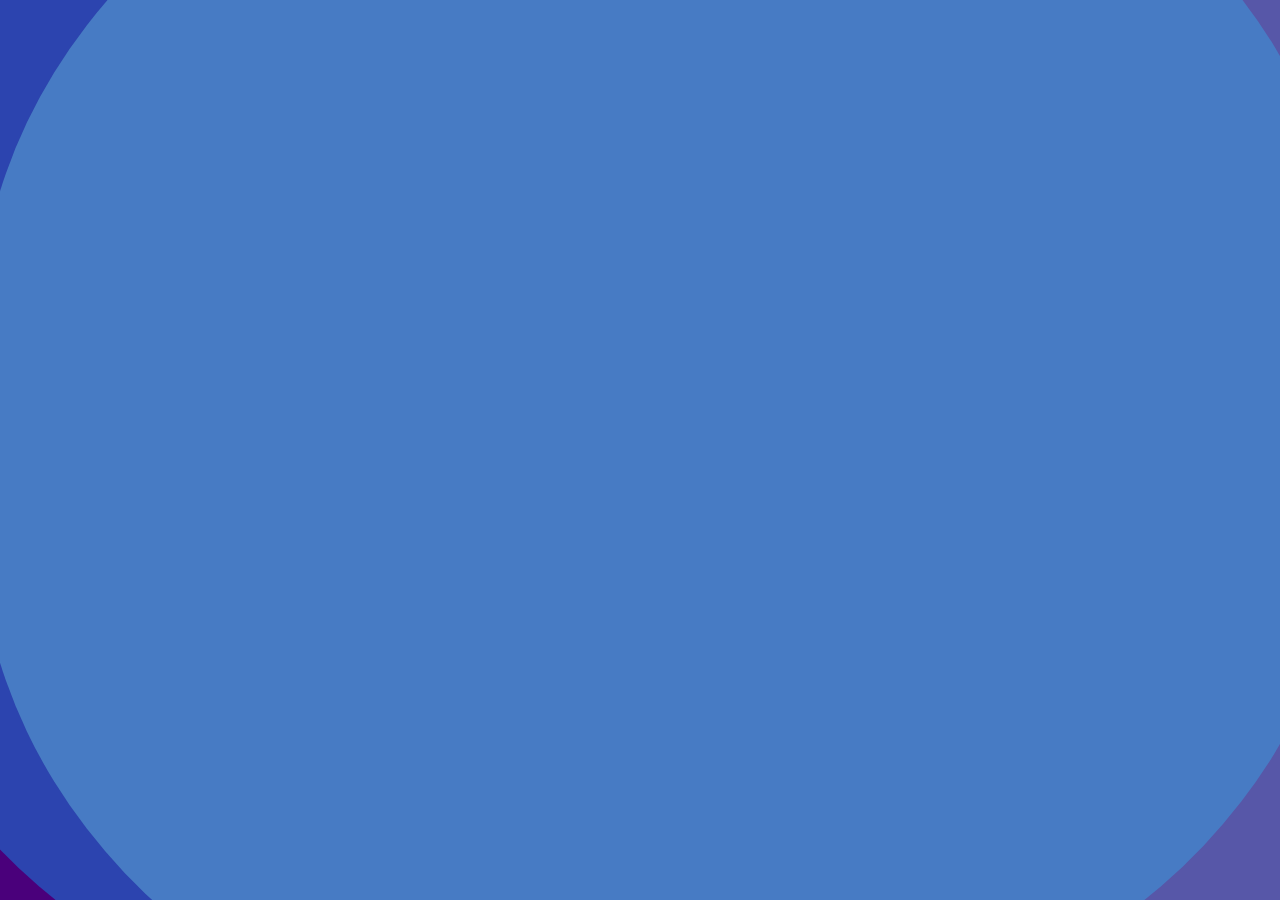
<file: index.html>
<!DOCTYPE html>
<html lang="en">
  <head>
    <meta charset="UTF-8" />
    <meta name="viewport" content="width=device-width, initial-scale=1.0" />
    <title>JSON-Placeholder</title>
    <link rel="stylesheet" href="css/main.min.css" />
  </head>
  <body>
    <div class="loading">
      <span class="loader"></span>
      <div class="box">
        <div class="wave -one"></div>
        <div class="wave -two"></div>
        <div class="wave -three"></div>
      </div>
    </div>
    <div class="box">
      <div class="wave -one"></div>
      <div class="wave -two"></div>
      <div class="wave -three"></div>
    </div>
    <header><h1>Users' Information</h1></header>
    <main>
      <div class="container users-container"></div>
    </main>
    <footer>
      <p>Created by Jurabek</p>
    </footer>
    <script src="js/main.js"></script>
    <script src="js/promise.js"></script>
    <script src="js/request.js"></script>
    <script src="js/index.js"></script>
  </body>
</html>
</file>
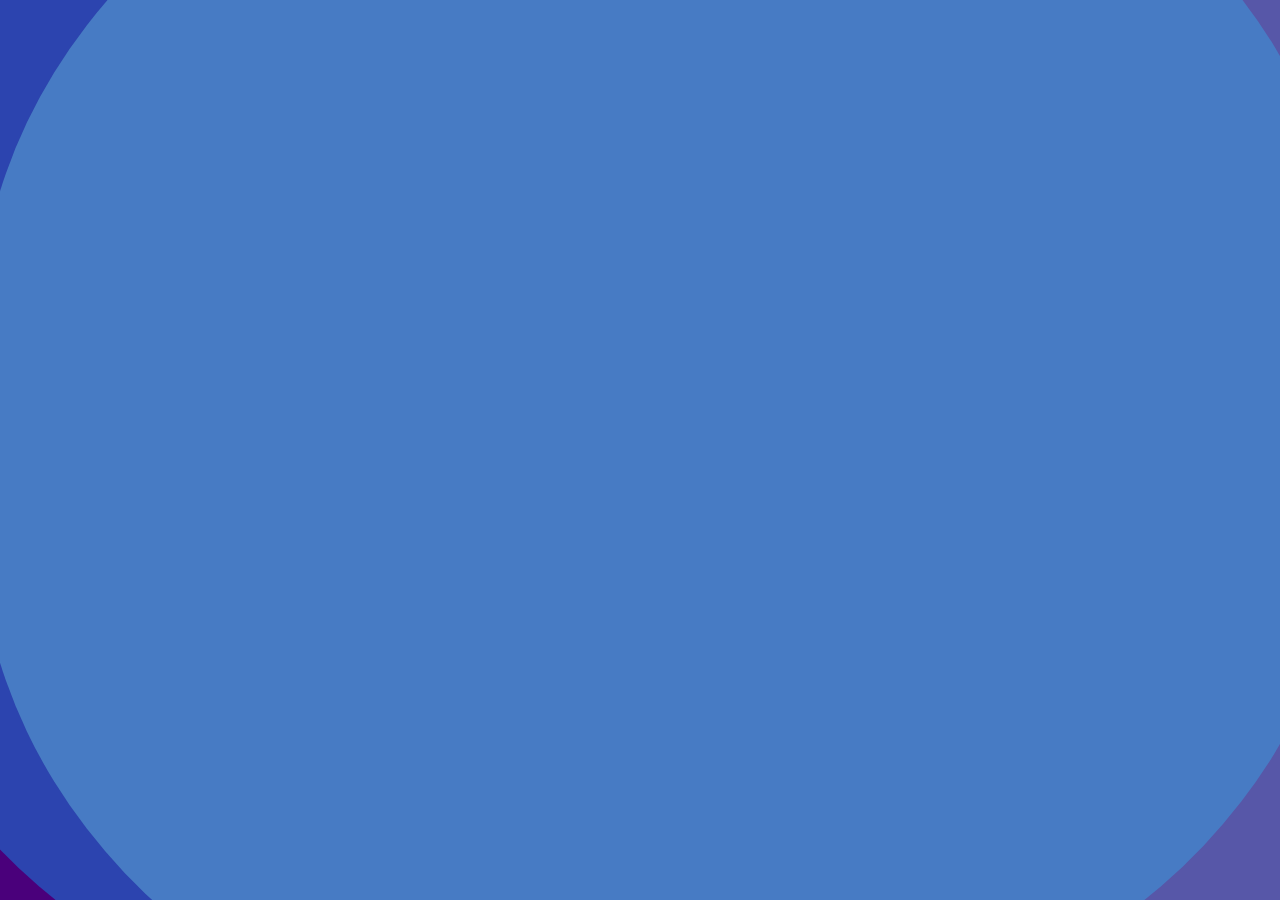
<file: album.html>
<!DOCTYPE html>
<html lang="en">
  <head>
    <meta charset="UTF-8" />
    <meta name="viewport" content="width=device-width, initial-scale=1.0" />
    <title>Album</title>
    <link rel="stylesheet" href="css/main.min.css" />
  </head>
  <body>
    <div class="loading">
      <span class="loader"></span>
      <div class="box">
        <div class="wave -one"></div>
        <div class="wave -two"></div>
        <div class="wave -three"></div>
      </div>
    </div>
    <div class="box">
      <div class="wave -one"></div>
      <div class="wave -two"></div>
      <div class="wave -three"></div>
    </div>
    <header><h1>Album</h1></header>
    <main>
      <div class="container album__container"></div>
    </main>
    <footer>
      <p>Created by Jurabek</p>
    </footer>
    <script src="js/main.js"></script>
    <script src="js/promise.js"></script>
    <script src="js/request.js"></script>
    <script src="js/album.js"></script>
  </body>
</html>
</file>
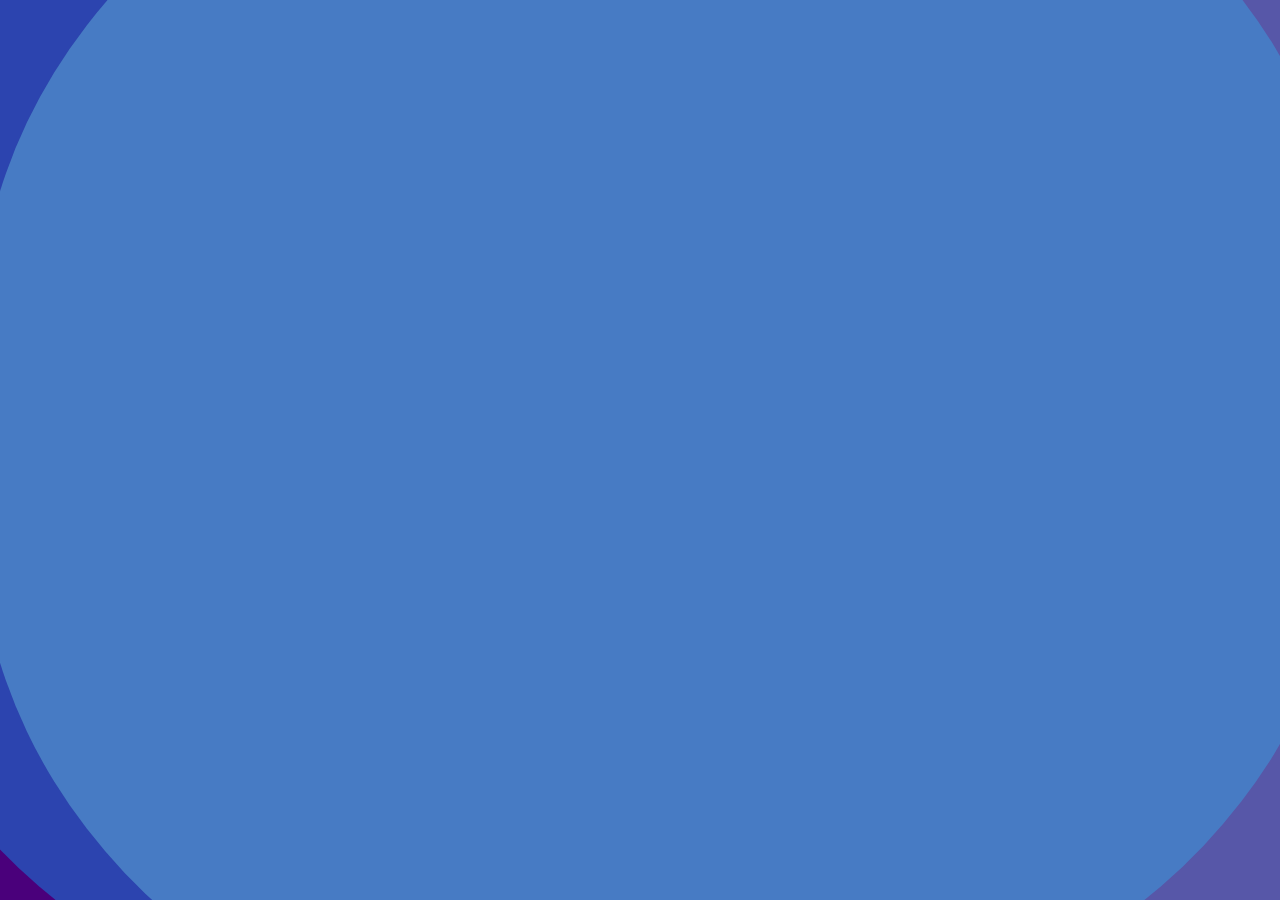
<file: comments.html>
<!DOCTYPE html>
<html lang="en">
  <head>
    <meta charset="UTF-8" />
    <meta name="viewport" content="width=device-width, initial-scale=1.0" />
    <title>Comments</title>
    <link rel="stylesheet" href="css/main.min.css" />
  </head>
  <body>
    <div class="loading">
      <span class="loader"></span>
      <div class="box">
        <div class="wave -one"></div>
        <div class="wave -two"></div>
        <div class="wave -three"></div>
      </div>
    </div>
    <div class="box">
      <div class="wave -one"></div>
      <div class="wave -two"></div>
      <div class="wave -three"></div>
    </div>
    <header><h1>Comments</h1></header>
    <main>
      <div class="container comments__container"></div>
    </main>
    <footer>
      <p>Created by Jurabek</p>
    </footer>
    <script src="js/main.js"></script>
    <script src="js/promise.js"></script>
    <script src="js/request.js"></script>
    <script src="js/comments.js"></script>
  </body>
</html>
</file>
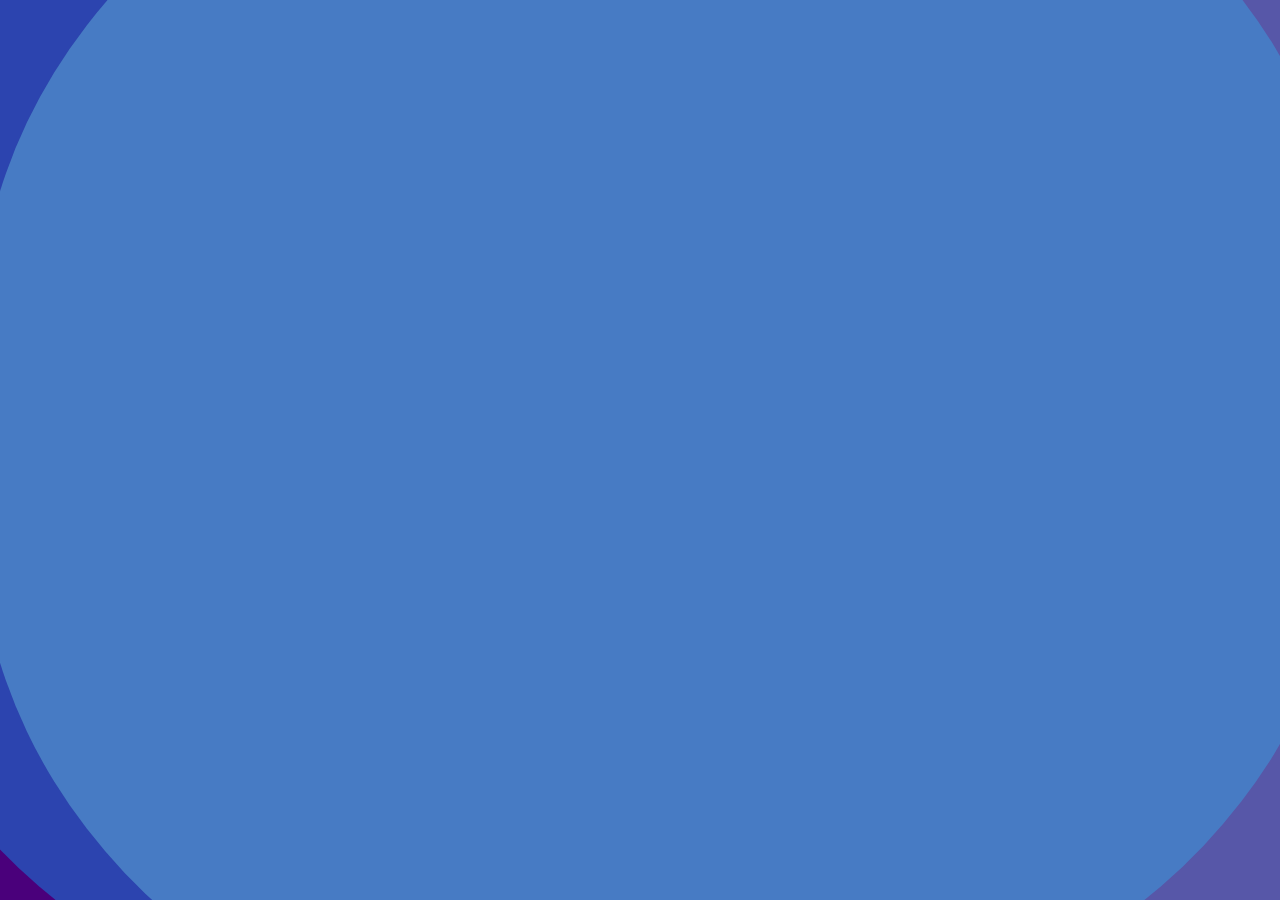
<file: photos.html>
<!DOCTYPE html>
<html lang="en">
  <head>
    <meta charset="UTF-8" />
    <meta name="viewport" content="width=device-width, initial-scale=1.0" />
    <title>Photos</title>
    <link rel="stylesheet" href="css/main.min.css" />
  </head>
  <body>
    <div class="loading">
      <span class="loader"></span>
      <div class="box">
        <div class="wave -one"></div>
        <div class="wave -two"></div>
        <div class="wave -three"></div>
      </div>
    </div>
    <div class="box">
      <div class="wave -one"></div>
      <div class="wave -two"></div>
      <div class="wave -three"></div>
    </div>
    <header><h1>Photos</h1></header>
    <main>
      <div class="container photos__container"></div>
    </main>
    <footer>
      <p>Created by Jurabek</p>
    </footer>
    <script src="js/main.js"></script>
    <script src="js/promise.js"></script>
    <script src="js/request.js"></script>
    <script src="js/photos.js"></script>
  </body>
</html>
</file>
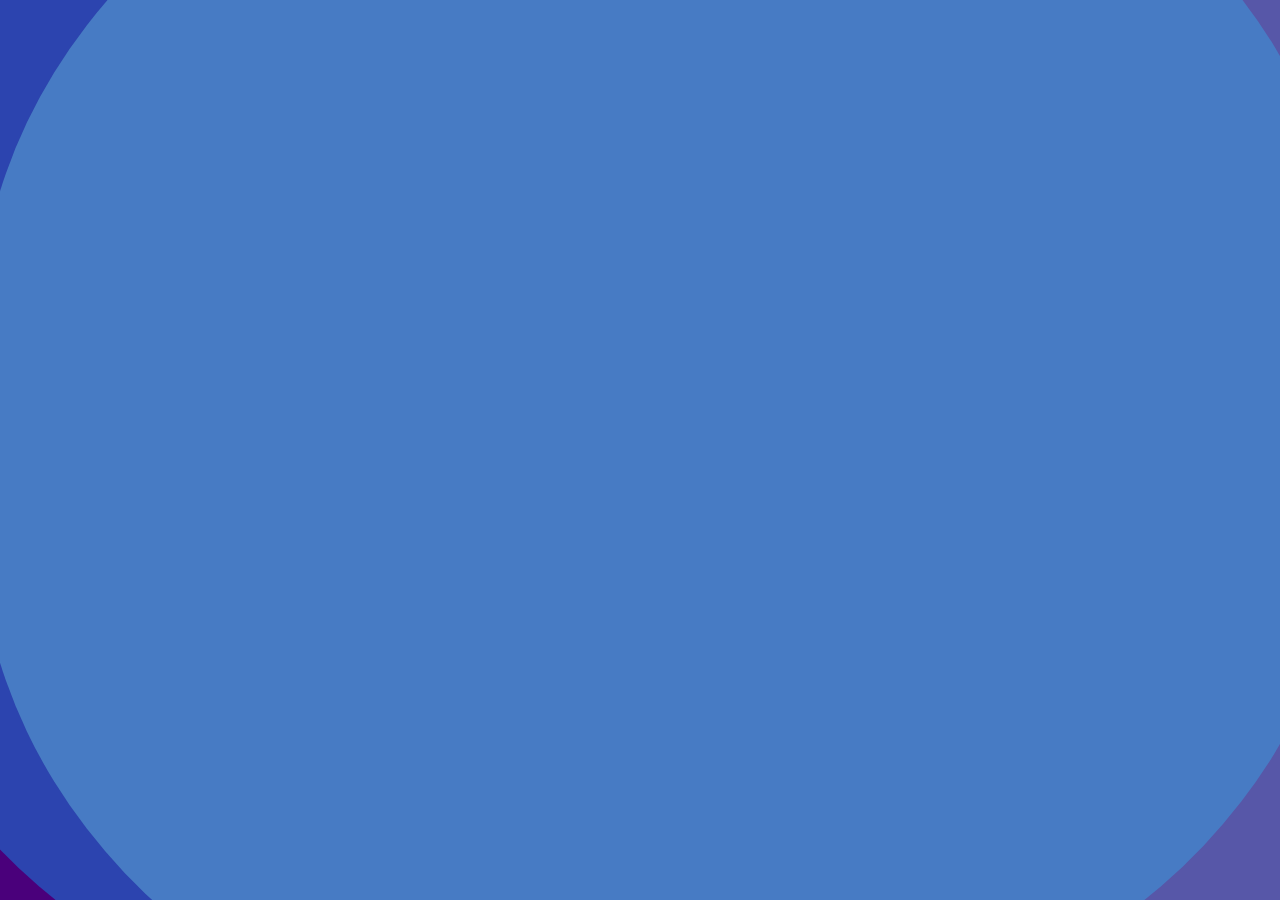
<file: posts.html>
<!DOCTYPE html>
<html lang="en">
  <head>
    <meta charset="UTF-8" />
    <meta name="viewport" content="width=device-width, initial-scale=1.0" />
    <title>Posts</title>
    <link rel="stylesheet" href="css/main.min.css" />
  </head>
  <body>
    <div class="loading">
      <span class="loader"></span>
      <div class="box">
        <div class="wave -one"></div>
        <div class="wave -two"></div>
        <div class="wave -three"></div>
      </div>
    </div>
    <div class="box">
      <div class="wave -one"></div>
      <div class="wave -two"></div>
      <div class="wave -three"></div>
    </div>
    <header><h1>Posts</h1></header>
    <main>
      <div class="container posts__container"></div>
    </main>
    <footer>
      <p>Created by Jurabek</p>
    </footer>
    <script src="js/main.js"></script>
    <script src="js/promise.js"></script>
    <script src="js/request.js"></script>
    <script src="js/posts.js"></script>
  </body>
</html>
</file>
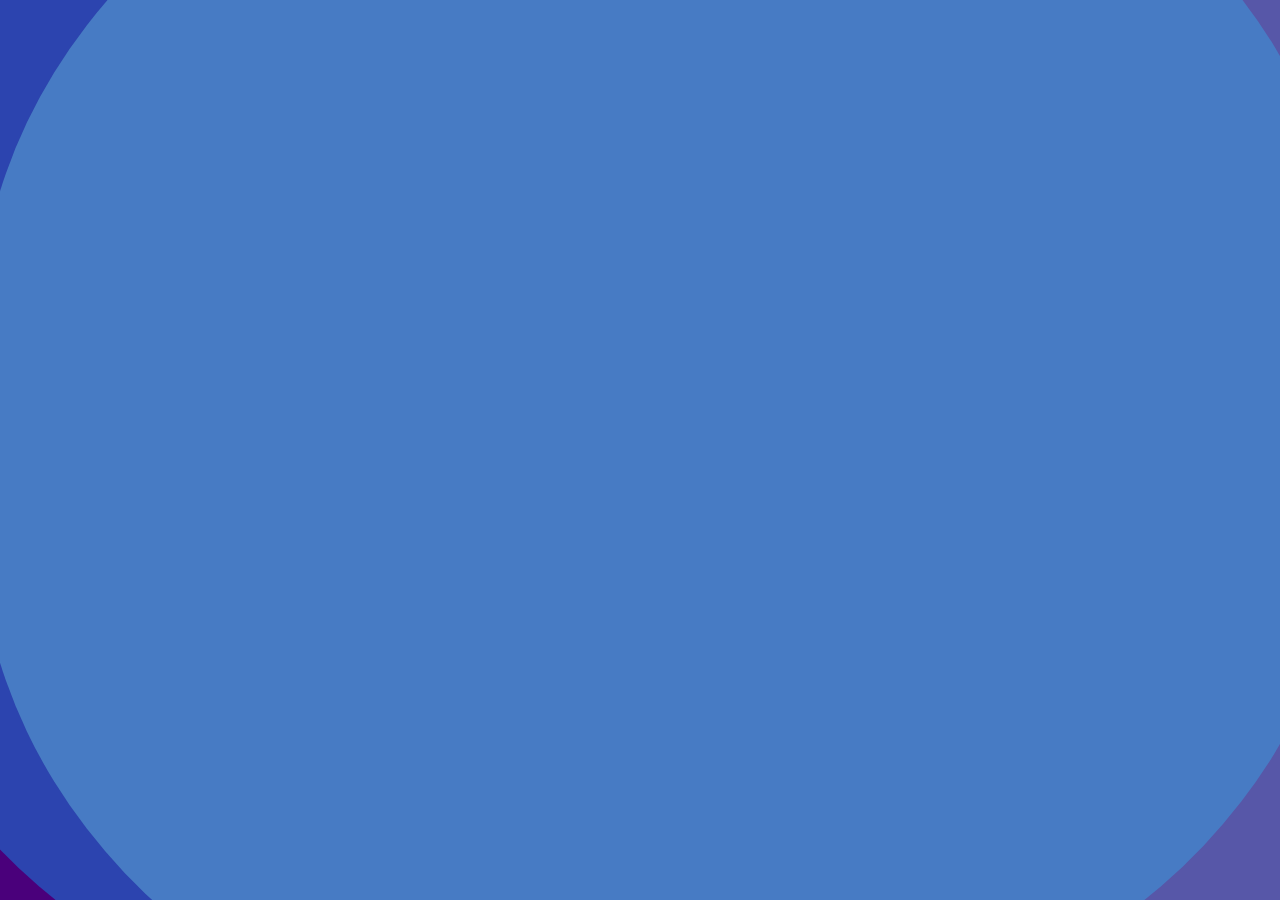
<file: todos.html>
<!DOCTYPE html>
<html lang="en">
  <head>
    <meta charset="UTF-8" />
    <meta name="viewport" content="width=device-width, initial-scale=1.0" />
    <title>Todos</title>
    <link rel="stylesheet" href="css/main.min.css" />
  </head>
  <body>
    <div class="loading">
      <span class="loader"></span>
      <div class="box">
        <div class="wave -one"></div>
        <div class="wave -two"></div>
        <div class="wave -three"></div>
      </div>
    </div>
    <div class="box">
      <div class="wave -one"></div>
      <div class="wave -two"></div>
      <div class="wave -three"></div>
    </div>
    <header><h1>Todos</h1></header>
    <main>
      <div class="container todos__container"></div>
    </main>
    <footer>
      <p>Created by Jurabek</p>
    </footer>
    <script src="js/main.js"></script>
    <script src="js/promise.js"></script>
    <script src="js/request.js"></script>
    <script src="js/todos.js"></script>
  </body>
</html>
</file>
<file: css/main.min.css>
@import"https://fonts.googleapis.com/css2?family=Acme&display=swap";@import"https://fonts.googleapis.com/css2?family=Lobster&display=swap";.loading{position:fixed;z-index:10000;background-color:#4a007b;width:100vw;height:100vh;display:flex;justify-content:center;align-items:center}.loader{transform:rotateZ(45deg);perspective:1000px;border-radius:50%;width:150px;height:150px;color:#fff}.loader:before,.loader:after{content:"";display:block;position:absolute;top:0;left:0;width:inherit;height:inherit;border-radius:50%;transform:rotateX(70deg);animation:1s spin linear infinite}.loader:after{color:#ff3d00;transform:rotateY(70deg);animation-delay:.4s}@keyframes rotate{0%{transform:translate(-50%, -50%) rotateZ(0deg)}100%{transform:translate(-50%, -50%) rotateZ(360deg)}}@keyframes rotateccw{0%{transform:translate(-50%, -50%) rotate(0deg)}100%{transform:translate(-50%, -50%) rotate(-360deg)}}@keyframes spin{0%,100%{box-shadow:.2em 0px 0 0px currentcolor}12%{box-shadow:.2em .2em 0 0 currentcolor}25%{box-shadow:0 .2em 0 0px currentcolor}37%{box-shadow:-0.2em .2em 0 0 currentcolor}50%{box-shadow:-0.2em 0 0 0 currentcolor}62%{box-shadow:-0.2em -0.2em 0 0 currentcolor}75%{box-shadow:0px -0.2em 0 0 currentcolor}87%{box-shadow:.2em -0.2em 0 0 currentcolor}}html{font-family:"Rubik",sans-serif;scroll-behavior:smooth}*,*::before,*::after{box-sizing:border-box}body,h1,h2,h3,h4,p,figure,blockquote,dl,dd,*{margin:0;padding:0;text-decoration:none}ul,ol{list-style-type:none}html:focus-within{scroll-behavior:smooth}body{min-height:100vh;text-rendering:optimizeSpeed;line-height:1.5}a:not([class]){-webkit-text-decoration-skip:ink;text-decoration-skip-ink:auto}input,button,textarea,select{font:inherit}.container{max-width:1320px;margin:0 auto;padding:0 20px}header{padding:10px 0;display:flex;flex-direction:row;justify-content:center;align-items:center}header h1{color:#fff;font-family:"Acme",sans-serif;font-size:45px;letter-spacing:1px}@media only screen and (max-width: 500px){header h1{font-size:36px !important}}footer{width:100%;position:sticky;left:0;right:0;bottom:0;padding:20px;border-top-left-radius:30px;border-top-right-radius:30px;border-top:2px solid #fff;display:flex;flex-direction:row;justify-content:center;align-items:center;-webkit-backdrop-filter:blur(10px);backdrop-filter:blur(10px)}footer p{color:#e30000;font-size:20px;font-family:"Lobster",cursive;letter-spacing:1px}@media only screen and (max-width: 500px){footer{padding:15px}footer p{font-size:18px}}body{margin:0;padding:0;background-color:#4a007b}.box{position:fixed;z-index:-1;top:0;left:0}.wave{position:fixed;top:0;left:0;opacity:.4;position:absolute;top:3%;left:10%;background:#0af;width:1500px;height:1300px;margin-left:-150px;margin-top:-250px;transform-origin:50% 48%;border-radius:43%;animation:drift 7000ms infinite linear}.wave.-three{animation:drift 7500ms infinite linear;position:fixed;background-color:#77daff}.wave.-two{animation:drift 3000ms infinite linear;opacity:.1;background:#000;position:fixed}.box:after{content:"";display:block;left:0;top:0;width:100%;height:100%;z-index:11;transform:translate3d(0, 0, 0)}@keyframes drift{from{transform:rotate(0deg)}from{transform:rotate(360deg)}}.contain{animation-delay:4s;z-index:1000;position:fixed;top:0;left:0;bottom:0;right:0;display:flex;flex-flow:row nowrap;justify-content:center;align-items:center;background:#25a7d7;background:linear-gradient(#25a7d7, #25a7d7)}.icon{width:100px;height:100px;margin:0 5px}.icon:nth-child(2) img{animation-delay:.2s}.icon:nth-child(3) img{animation-delay:.3s}.icon:nth-child(4) img{animation-delay:.4s}.icon img{animation:anim 2s ease infinite;transform:scale(0, 0) rotateZ(180deg)}@keyframes anim{0%{transform:scale(0, 0) rotateZ(-90deg);opacity:0}30%{transform:scale(1, 1) rotateZ(0deg);opacity:1}50%{transform:scale(1, 1) rotateZ(0deg);opacity:1}80%{transform:scale(0, 0) rotateZ(90deg);opacity:0}}.users-container{padding:10px 20px 30px;display:grid;grid-template-columns:repeat(4, 1fr);grid-gap:15px}.users-container .card{padding:10px;background-color:#a8beff;border-radius:10px;display:flex;flex-direction:column;justify-content:space-between;align-items:none;gap:5px}.users-container .card .names h3{color:#4a007b}.users-container .card .names h4{color:#fff}.users-container .card .user-address{display:-webkit-box;-webkit-line-clamp:1;-webkit-box-orient:vertical;overflow:hidden}.users-container .card a{text-decoration:underline}.users-container .card .bottom{margin-top:15px;display:flex;flex-direction:row;justify-content:space-around;align-items:center}.users-container .card .bottom a{text-decoration:none;background-color:#eaeaea;padding:2px 5px;border-radius:10px;width:25%;text-align:center;color:red;font-weight:500;transition:.3s}.users-container .card .bottom a:hover{transform:translateY(-10px)}@media only screen and (max-width: 1050px){.users-container{grid-template-columns:repeat(3, 1fr)}}@media only screen and (max-width: 850px){.users-container{grid-template-columns:repeat(2, 1fr)}}@media only screen and (max-width: 550px){.users-container{grid-template-columns:1fr}}.todos__container{padding:10px 20px 30px;display:flex;flex-direction:column;justify-content:start;align-items:start;gap:15px}.todos__container .todos-card{width:100%;padding:20px;background-color:rgba(120,0,172,.5921568627);border-radius:15px;display:flex;flex-direction:row;justify-content:space-between;align-items:center;transition:.3s}.todos__container .todos-card:hover{cursor:pointer;background-color:#650090}.todos__container .todos-card p{color:#fff;text-transform:capitalize}.todos__container .todos-card .complated{color:#fff;display:flex;flex-direction:row;justify-content:center;align-items:center}.posts__container{padding:10px 20px 30px;display:flex;flex-direction:column;justify-content:start;align-items:start;gap:15px}.posts__container .posts-card{width:100%;padding:20px;background-color:rgba(120,0,172,.5921568627);border-radius:15px;display:flex;flex-direction:column;justify-content:start;align-items:start;transition:.3s}.posts__container .posts-card:hover{cursor:pointer;background-color:#650090}.posts__container .posts-card h4{color:#ff7b00;text-transform:capitalize;margin-bottom:5px}.posts__container .posts-card p{color:#fff}.posts__container .posts-card a{margin-top:20px;text-decoration:none;background-color:#eaeaea;padding:2px 10px;border-radius:10px;text-align:center;color:red;font-weight:500;transition:.3s}.posts__container .posts-card a:hover{transform:translateX(10px)}.comments__container{padding:10px 20px 30px;display:flex;flex-direction:column;justify-content:start;align-items:start;gap:15px}.comments__container .comment-card{width:100%;padding:20px;background-color:rgba(120,0,172,.5921568627);border-radius:15px;display:flex;flex-direction:column;justify-content:start;align-items:start;transition:.3s}.comments__container .comment-card:hover{cursor:pointer;background-color:#650090}.comments__container .comment-card h4{color:#ff7b00;text-transform:capitalize;margin-bottom:10px}.comments__container .comment-card h5{color:#25db00}.comments__container .comment-card p{color:#fff}.album__container{padding:10px 20px 30px;display:flex;flex-direction:column;justify-content:start;align-items:start;gap:15px}.album__container .album-card{width:100%;padding:20px;background-color:rgba(120,0,172,.5921568627);border-radius:15px;display:flex;flex-direction:column;justify-content:start;align-items:start;transition:.3s}.album__container .album-card:hover{cursor:pointer;background-color:#650090}.album__container .album-card p{color:#fff;text-transform:capitalize}.album__container .album-card a{margin-top:20px;text-decoration:none;background-color:#eaeaea;padding:2px 10px;border-radius:10px;text-align:center;color:red;font-weight:500;transition:.3s}.album__container .album-card a:hover{transform:translateX(10px)}.photos__container{padding:10px 20px 30px;display:grid;grid-template-columns:repeat(4, 1fr);grid-gap:15px;gap:15px}.photos__container .photos-card{display:flex;flex-direction:column;justify-content:start;align-items:start;background-color:#fff;border-radius:15px;transition:.3s;border:none;cursor:pointer}.photos__container .photos-card p{color:#000;margin:10px;display:-webkit-box;-webkit-line-clamp:1;-webkit-box-orient:vertical;overflow:hidden}.photos__container .photos-card img{width:100%;border-top-left-radius:15px;border-top-right-radius:15px}.photos__container .photos-card:hover{transform:scale(1.02)}
</file>
